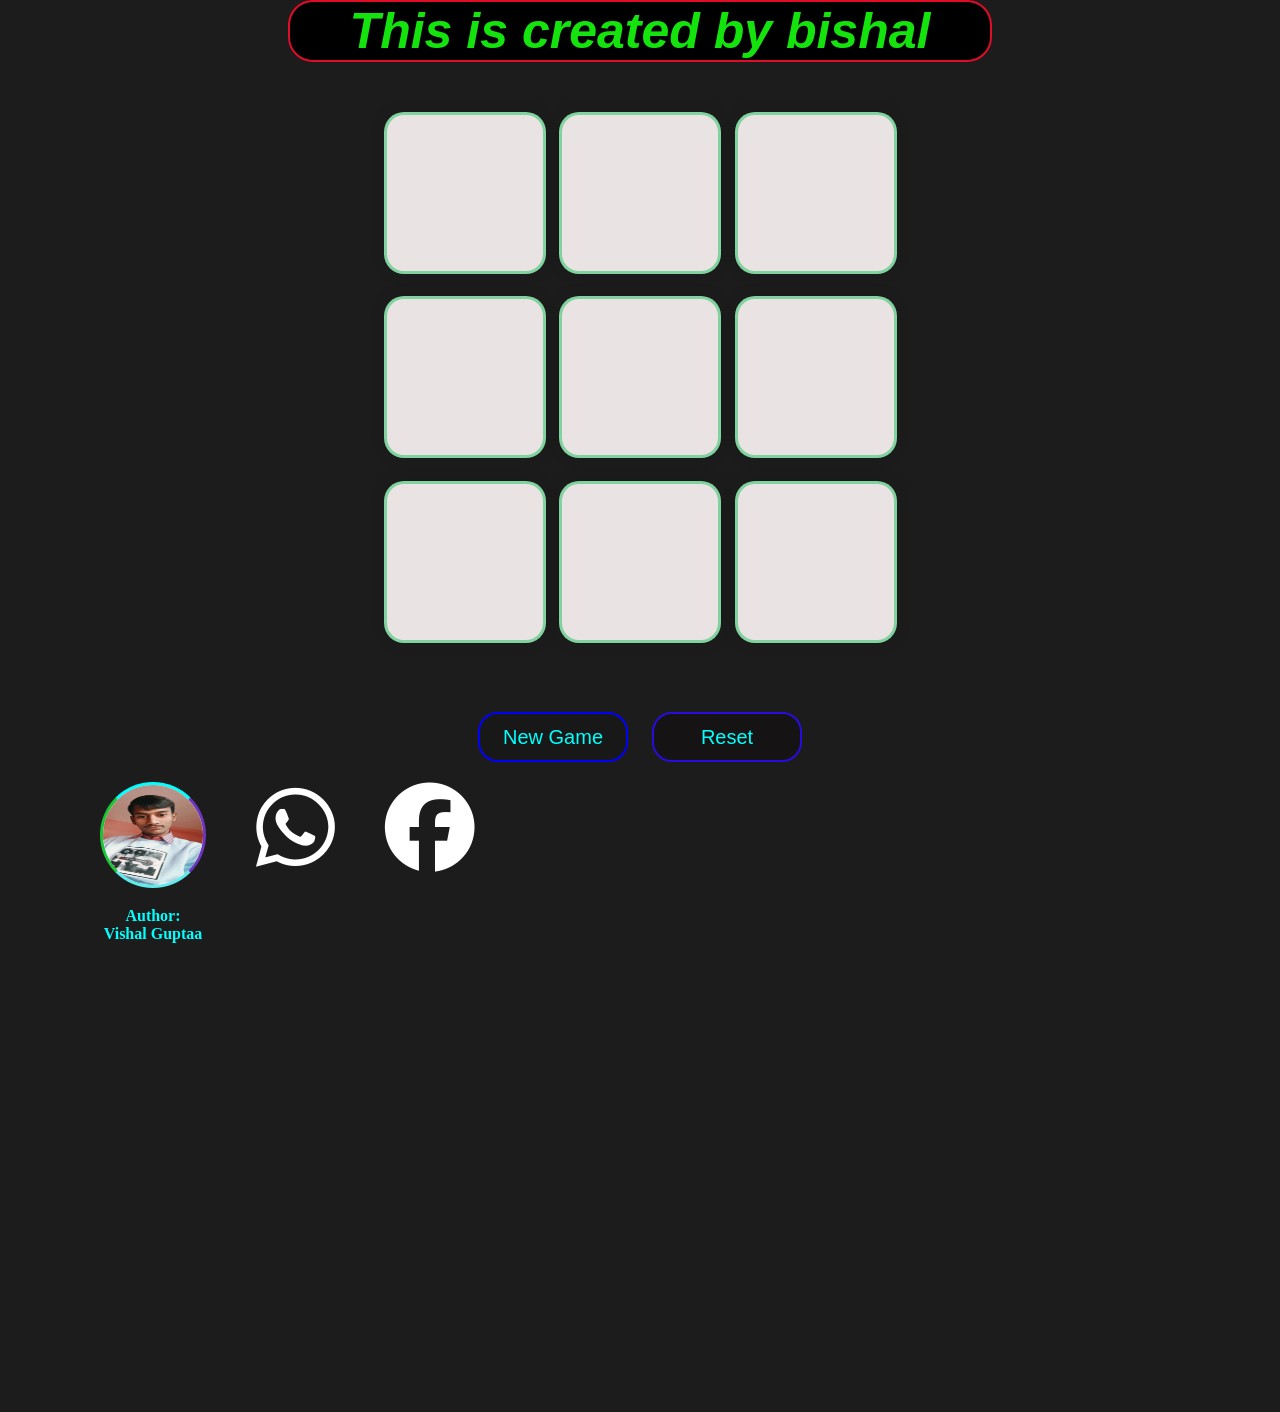
<file: index.html>
<!DOCTYPE html>
<html lang="en">
<head>
    <meta charset="UTF-8">
    <meta name="viewport" content="width=device-width, initial-scale=1.0">
    <title>Tic-Tac-Toe-Game</title>
    <link rel="stylesheet" href="styles.css">
    <link rel="stylesheet" href="https://cdnjs.cloudflare.com/ajax/libs/font-awesome/6.5.1/css/all.min.css" integrity="sha512-DTOQO9RWCH3ppGqcWaEA1BIZOC6xxalwEsw9c2QQeAIftl+Vegovlnee1c9QX4TctnWMn13TZye+giMm8e2LwA==" crossorigin="anonymous" referrerpolicy="no-referrer" />                                                                                                                                                                                                         
</head>
<body>

    <h1>This is created by bishal</h1>
    <header>

        
        <div class="msg-container hide">
            <p id="msg">Winner</p>
            
        </header>
        
        <main>
         </div>
         <div class="container">
            <div class="game">
                <button class="box"></button>
                <button class="box"></button>
                <button class="box"></button>
                <button class="box"></button>
                <button class="box"></button>
                <button class="box"></button>
                <button class="box"></button>
                <button class="box"></button>
                <button class="box"></button>
            </div>
        </div>  
        <button id="new-btn">New Game</button>
        <button id="reset-btn">Reset</button>
      
     </main>
        <footer>
            <div class="footer-container">
                <div class="img">
                    <img src="vishal.jpg"><br><br>
                    <p>Author: Vishal Guptaa</p>
                </div>

                <a href="http://wa.me/9779816245122" target="_blank" rel="noopener noreferrer">

                    <i class="fa-brands fa-whatsapp icon"></i>
                </a>
                <a href="https://www.facebook.com/profile.php?id=100027750681020">

                    <i class="fa-brands fa-facebook icon"></i>

                </a>




                
               
            </div>    
        </footer>
        
        <script src="app.js"></script>
</body>
</html>
</file>
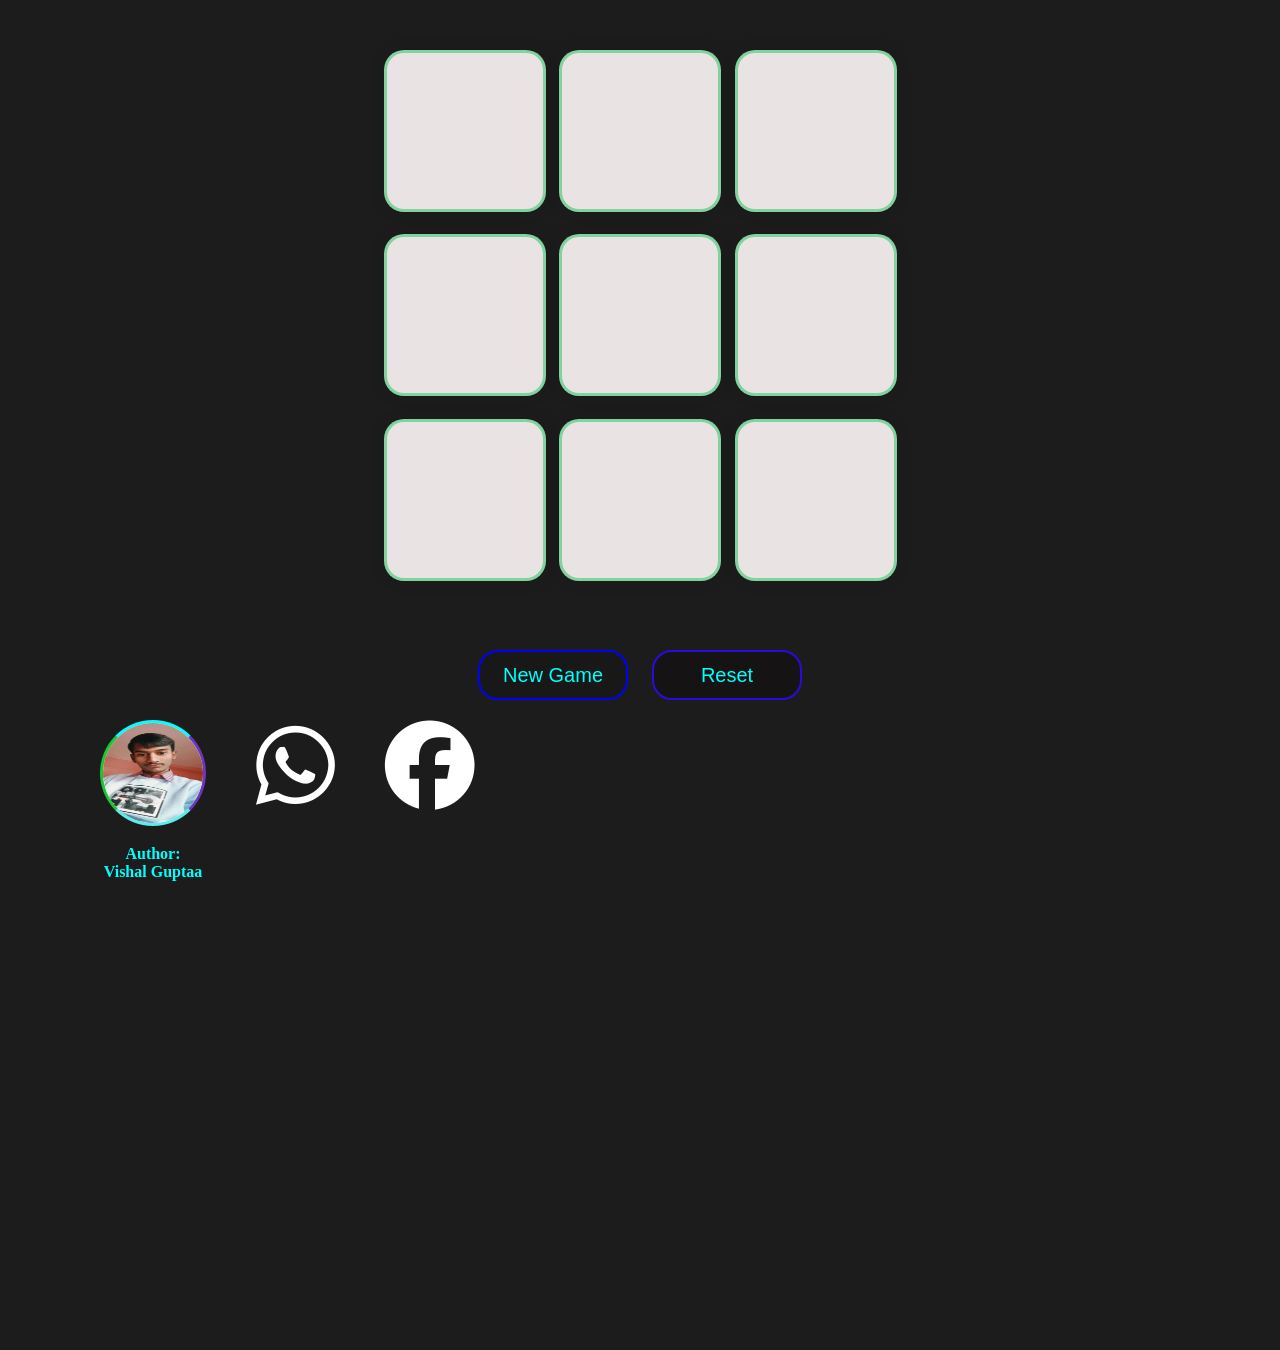
<file: Bishal/index.html>
<!DOCTYPE html>
<html lang="en">
<head>
    <meta charset="UTF-8">
    <meta name="viewport" content="width=device-width, initial-scale=1.0">
    <title>Tic-Tac-Toe-Game</title>
    <link rel="stylesheet" href="styles.css">
    <link rel="stylesheet" href="https://cdnjs.cloudflare.com/ajax/libs/font-awesome/6.5.1/css/all.min.css" integrity="sha512-DTOQO9RWCH3ppGqcWaEA1BIZOC6xxalwEsw9c2QQeAIftl+Vegovlnee1c9QX4TctnWMn13TZye+giMm8e2LwA==" crossorigin="anonymous" referrerpolicy="no-referrer" />                                                                                                                                                                                                         
</head>
<body>
    <header>

        
        <div class="msg-container hide">
            <p id="msg">Winner</p>
            
        </header>
        
        <main>
         </div>
         <div class="container">
            <div class="game">
                <button class="box"></button>
                <button class="box"></button>
                <button class="box"></button>
                <button class="box"></button>
                <button class="box"></button>
                <button class="box"></button>
                <button class="box"></button>
                <button class="box"></button>
                <button class="box"></button>
            </div>
        </div>  
        <button id="new-btn">New Game</button>
        <button id="reset-btn">Reset</button>
      
     </main>
        <footer>
            <div class="footer-container">
                <div class="img">
                    <img src="vishal.jpg"><br><br>
                    <p>Author: Vishal Guptaa</p>
                </div>

                <a href="http://wa.me/9779816245122" target="_blank" rel="noopener noreferrer">

                    <i class="fa-brands fa-whatsapp icon"></i>
                </a>
                <a href="https://www.facebook.com/profile.php?id=100027750681020">

                    <i class="fa-brands fa-facebook icon"></i>

                </a>


                
               
            </div>    
        </footer>
        
        <script src="app.js"></script>
</body>
</html>
</file>
<file: styles.css>
*{
padding: 0;
margin: 0;
}

body{

    background-color: rgba(14, 14, 14, 0.943);
    text-align: center;
    
}

h1{

    color: rgb(20, 227, 13);
    font-size: 50px;
    font-style: italic;
    font-family: 'Franklin Gothic Medium', 'Arial Narrow', Arial, sans-serif;
    font-weight: bolder;
    background-color:black;
    width: 700px;
    border: 2px;
    border-style: double;
    border-color: rgb(225, 12, 40);
    border-radius: 25px;
    display: flex;
    justify-content: center;
    align-items: center;
    margin: auto;
}


.container{
    height: 70vh;
    display: flex;
    justify-content: center;
    align-items: center;
    margin-bottom: 20px;
    
}

.game{

    height: 60vmin;
    width: 60vmin;
    display: flex;
    flex-wrap: wrap;
    justify-content: center;
    align-items: center;
    gap: 1.5vmin;


   
}
.box{

    height: 18vmin;
    width: 18vmin;
    border-radius: 1rem;
    border:rgba(13, 192, 82, 0.477);
    border-style: solid;
    border-radius: 2px;
    border-radius: 20px;
    box-shadow: 0 0 1rem rgba(0,0,0,0.1);
    font-size: 8vmin;
    color: #343030;
    /* set backgrount color after clicked */
    background-color: rgba(237, 231, 231, 0.984);
    cursor: pointer;
    
    
}
#reset-btn{
    height: 50px;
    width: 150px;
    background-color:rgb(21, 19, 19);
    color: aqua;
    border-color: rgb(40, 12, 223);
    border-style: solid;
    border-radius: 20px;
    cursor: pointer;
    font-size: 20px;
    padding:none;
}

#reset-btn:hover{
    transform: scale(1.2);
    background-color: blue;

}
#msg{
    color: white;
    font-size: 30px;
    margin-bottom: 10px;
}

#new-btn{
    height: 50px;
    width: 150px;
    background-color:rgb(25, 24, 24);
    color: aqua;
    border-color: blue;
    border-style: solid;
    border-radius: 20px;
    cursor: pointer;
    font-size: 20px;
    padding:none;
    margin-right: 20px;

}
#new-btn:hover{
    transform: scale(1.2);
    background-color: blue;
}

.msg-container{
    margin-bottom: 5px;
    
}

.hide{
    display: none;
}
.img{

    height: 100px;
    width: 100px;
    border-radius: 50%;
    background-color: white;
    float: right;
    
    
}

.footer-container{
    height: 70vh;
    display: flex;
    justify-content: left;
    margin-left: 100px;
    margin-top: 20px;
    
}
.img{
    height: 100px;
    width: 100px;
    border-radius: 50%;
    border: 3px;
    border-style: solid;
    border-top-color: aqua;
    border-right-color:rgb(109, 53, 192);
    border-bottom-color: rgb(93, 235, 235);
    border-left-color:rgb(25, 198, 51) ;
    color: aqua;
    
    font-weight: bolder;
    font-style: inherit;
    

   

    
}

.img img{
    height: 100px;
    width: 100px;
    border-radius: 50%;
}

 
 

.icon{
    color: #fff;
    font-size: 90px;
    margin-left: 50px;
}
</file>
<file: Bishal/styles.css>
*{
padding: 0;
margin: 0;
}

body{

    background-color: rgba(14, 14, 14, 0.943);
    text-align: center;
    
}

h1{

    color: rgb(20, 227, 13);
    font-size: 50px;
    font-style: italic;
    font-family: 'Franklin Gothic Medium', 'Arial Narrow', Arial, sans-serif;
    font-weight: bolder;
    background-color:black;
    width: 700px;
    border: 2px;
    border-style: double;
    border-color: rgb(225, 12, 40);
    border-radius: 25px;
    display: flex;
    justify-content: center;
    align-items: center;
    margin: auto;
}


.container{
    height: 70vh;
    display: flex;
    justify-content: center;
    align-items: center;
    margin-bottom: 20px;
    
}

.game{

    height: 60vmin;
    width: 60vmin;
    display: flex;
    flex-wrap: wrap;
    justify-content: center;
    align-items: center;
    gap: 1.5vmin;


   
}
.box{

    height: 18vmin;
    width: 18vmin;
    border-radius: 1rem;
    border:rgba(13, 192, 82, 0.477);
    border-style: solid;
    border-radius: 2px;
    border-radius: 20px;
    box-shadow: 0 0 1rem rgba(0,0,0,0.1);
    font-size: 8vmin;
    color: #343030;
    /* set backgrount color after clicked */
    background-color: rgba(237, 231, 231, 0.984);
    cursor: pointer;
    
    
}
#reset-btn{
    height: 50px;
    width: 150px;
    background-color:rgb(21, 19, 19);
    color: aqua;
    border-color: rgb(40, 12, 223);
    border-style: solid;
    border-radius: 20px;
    cursor: pointer;
    font-size: 20px;
    padding:none;
}

#reset-btn:hover{
    transform: scale(1.2);
    background-color: blue;

}
#msg{
    color: white;
    font-size: 30px;
    margin-bottom: 10px;
}

#new-btn{
    height: 50px;
    width: 150px;
    background-color:rgb(25, 24, 24);
    color: aqua;
    border-color: blue;
    border-style: solid;
    border-radius: 20px;
    cursor: pointer;
    font-size: 20px;
    padding:none;
    margin-right: 20px;

}
#new-btn:hover{
    transform: scale(1.2);
    background-color: blue;
}

.msg-container{
    margin-bottom: 5px;
    
}

.hide{
    display: none;
}
.img{

    height: 100px;
    width: 100px;
    border-radius: 50%;
    background-color: white;
    float: right;
    
    
}

.footer-container{
    height: 70vh;
    display: flex;
    justify-content: left;
    margin-left: 100px;
    margin-top: 20px;
    
}
.img{
    height: 100px;
    width: 100px;
    border-radius: 50%;
    border: 3px;
    border-style: solid;
    border-top-color: aqua;
    border-right-color:rgb(109, 53, 192);
    border-bottom-color: rgb(93, 235, 235);
    border-left-color:rgb(25, 198, 51) ;
    color: aqua;
    
    font-weight: bolder;
    font-style: inherit;
    

   

    
}

.img img{
    height: 100px;
    width: 100px;
    border-radius: 50%;
}

 
 

.icon{
    color: #fff;
    font-size: 90px;
    margin-left: 50px;
}
</file>
